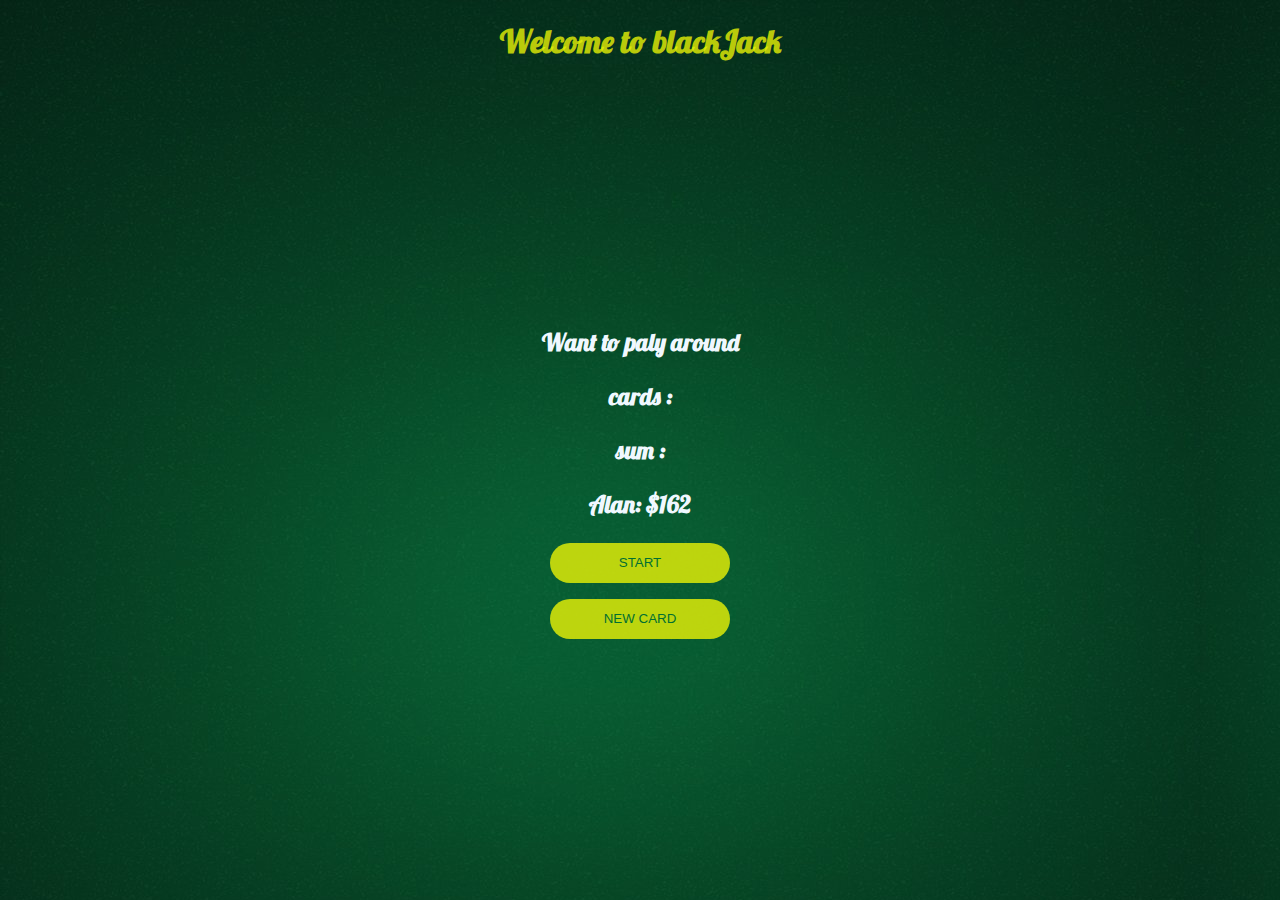
<file: index.html>
<!DOCTYPE html>
<html lang="en">
<head>
    <meta charset="UTF-8">
    <meta name="viewport" content="width=device-width, initial-scale=1.0">
    <link rel="stylesheet" href="./css/style.css">
    <title>Document</title>
</head>
<body>
    <h1>Welcome to blackJack</h1>
    <div class="messages">
<h2>
    <p id="message-el">Want to paly around</p>
    <p id="card-el">cards :</p>
    <p id="sum-el">sum :</p>
    <p id="credit-el">Credit</p>
</h2>

<button id="start-el" onclick="start()">START</button>
</div>

<center>

<button id="newcard-el" onclick="newcard()"> NEW CARD</button>
</center>

    <script src="js/script.js"></script>
</body>
</html>
</file>
<file: css/style.css>
@import url('https://fonts.googleapis.com/css2?family=Lobster&display=swap');

body{
background-image: url("/image/tbl.jpg");

    color: rgba(227, 238, 7, 0.829);

font-family: "Lobster", sans-serif;
font-weight: 400;
font-style: normal;

}
h1{
    display: flex;
    justify-content: center;
    
}
.messages{
    color: aliceblue;
    margin-top: 21%;
    justify-content: center;
    align-items: center;
    text-align: center;
}
#start-el{
    width: 180px;
    height: 40px;
    background-color: rgba(227, 238, 7, 0.829);
    color:#016f32;
border: none;
border-radius: 40px;
}

#newcard-el{
    display: block;
    justify-content: center;
    margin-top: 1rem;
    width: 180px;
    height: 40px;
    background-color: rgba(227, 238, 7, 0.829);
    color:#016f32;
border: none;
border-radius: 40px;
}
</file>
